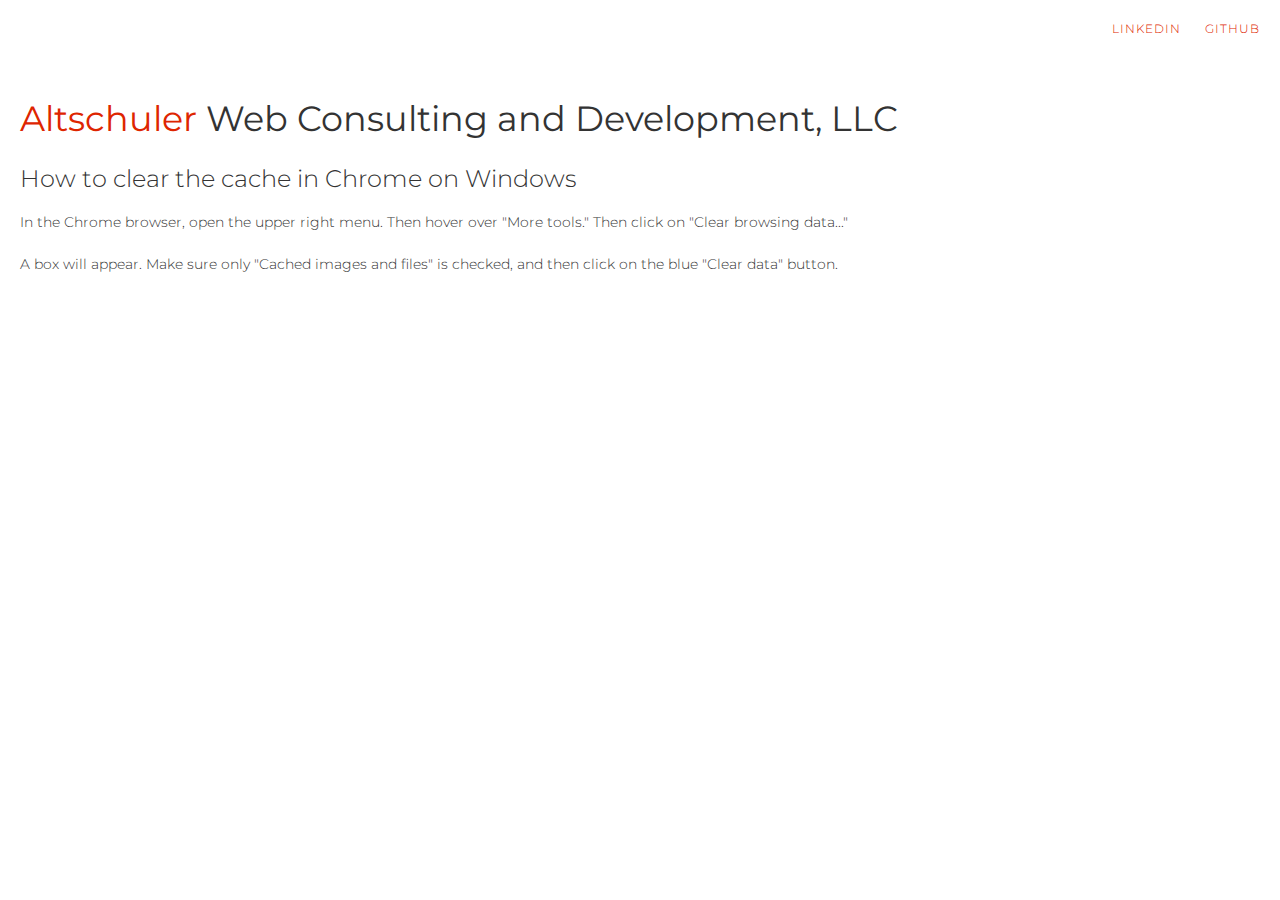
<file: how-to-clear-cache-in-chrome-on-windows/index.html>
<!DOCTYPE html>
<html lang="en-US">
<head>
	<meta http-equiv="Content-Type" content="text/html; charset=UTF-8">

	<meta name="viewport" content="width=device-width, initial-scale=1">

	<title>Altschuler Web Consulting & Development, LLC</title>
	<link rel="stylesheet" href="../css/style.css" type="text/css" media="all">
	<link href="https://fonts.googleapis.com/css?family=Montserrat:300,400,700" rel="stylesheet">
</head>

<body>
	<header role="banner">
		<div class="container">
			<nav role="navigation">
				<div>
					<ul aria-expanded="false">
						<li><a href="https://www.linkedin.com/in/josiahaltschuler/" target="_blank">LinkedIn</a></li>
						<li><a href="https://github.com/josiahaltschuler" target="_blank">GitHub</a></li>
					</ul>
				</div>
			</nav>
		</div>
	</header>
	
	<div class="container">
		<article>
			<h1 class="intro">
				<a href=".."><span class="red">Altschuler</span> Web Consulting and Development, LLC</a>
			</h1>
		</article>
				
		<h2>How to clear the cache in Chrome on Windows</h2>

		<p>In the Chrome browser, open the upper right menu. Then hover over "More tools." Then click on "Clear browsing data..."</p>
	  <p>A box will appear. Make sure only "Cached images and files" is checked, and then click on the blue "Clear data" button.</p>

		<div class="clear"></div>
	</div><!-- .container -->
</body>
</html>
</file>
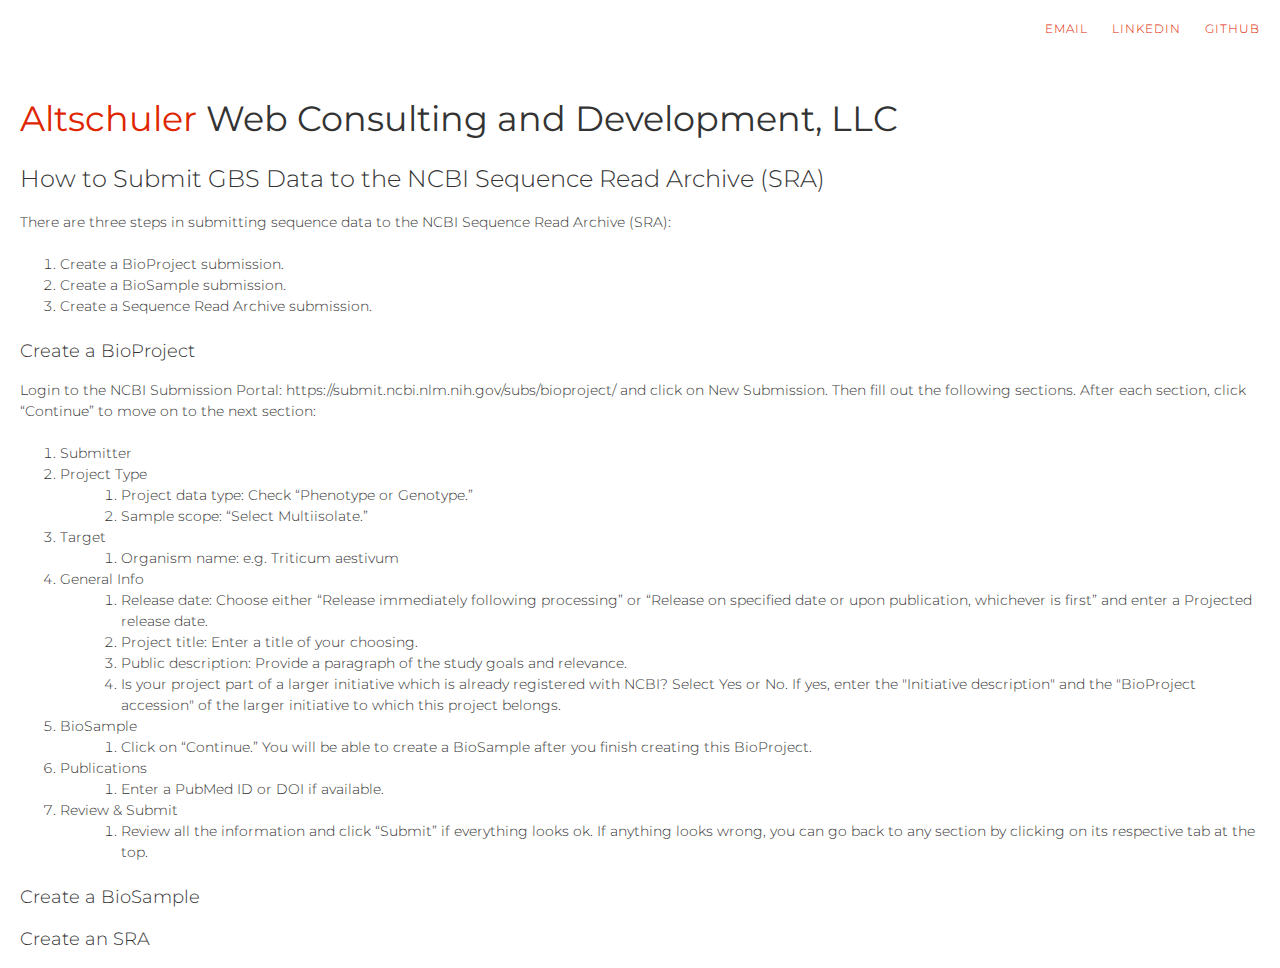
<file: tutorials/how-to-submit-gbs-data-to-the-ncbi-sequence-read-archive-sra/index.html>
<!DOCTYPE html>
<html lang="en-US">
  <head>
    <!-- Global site tag (gtag.js) - Google Analytics -->
    <script async src="https://www.googletagmanager.com/gtag/js?id=UA-3525542-29"></script>
    <script>
      window.dataLayer = window.dataLayer || [];
      function gtag() {
        dataLayer.push(arguments);
      }
      gtag("js", new Date());

      gtag("config", "UA-3525542-29");
    </script>

    <meta http-equiv="Content-Type" content="text/html; charset=UTF-8" />

    <meta name="viewport" content="width=device-width, initial-scale=1" />

    <title>Altschuler Web Consulting & Development, LLC</title>
    <link rel="stylesheet" href="../../css/style.css" type="text/css" media="all" />
    <link href="https://fonts.googleapis.com/css?family=Montserrat:300,400,700" rel="stylesheet" />
  </head>

  <body>
    <header role="banner">
      <div class="container">
        <nav role="navigation">
          <div>
            <ul aria-expanded="false">
              <li><a href="mailto:josiah.altschuler@gmail.com">Email</a></li>
              <li><a href="https://www.linkedin.com/in/josiahaltschuler/" target="_blank">LinkedIn</a></li>
              <li><a href="https://github.com/josiahaltschuler" target="_blank">GitHub</a></li>
            </ul>
          </div>
        </nav>
      </div>
    </header>

    <div class="container">
      <h1 class="intro"><span class="red">Altschuler</span> Web Consulting and Development, LLC</h1>
      <h2>How to Submit GBS Data to the NCBI Sequence Read Archive (SRA)</h2>
        
      <p>There are three steps in submitting sequence data to the NCBI Sequence Read Archive (SRA):</p>

      <ol>
        <li>Create a BioProject submission.</li>
        <li>Create a BioSample submission.</li>
        <li>Create a Sequence Read Archive submission.</li>
      </ol>
        
      <h3>Create a BioProject</h3>

      <p>Login to the NCBI Submission Portal: https://submit.ncbi.nlm.nih.gov/subs/bioproject/ and click on New Submission. Then fill out the following sections. After each section, click “Continue” to move on to the next section:</p>

      <ol>
        <li>Submitter</li>
        <li>Project Type
          <ol>
            <li>Project data type: Check “Phenotype or Genotype.”</li>
            <li>Sample scope: “Select Multiisolate.”</li>
          </ol>
         </li>
        <li>Target
          <ol>
            <li>Organism name: e.g. Triticum aestivum</li>
          </ol>
         </li>
        <li>General Info
          <ol>
            <li>Release date: Choose either “Release immediately following processing” or “Release on specified date or upon publication, whichever is first” and enter a Projected release date.</li>
            <li>Project title: Enter a title of your choosing.</li>
            <li>Public description: Provide a paragraph of the study goals and relevance.</li>
            <li>Is your project part of a larger initiative which is already registered with NCBI? Select Yes or No. If yes, enter the "Initiative description" and the "BioProject accession" of the larger initiative to which this project belongs.</li>
          </ol>
         </li>
        <li>BioSample
          <ol>
            <li>Click on “Continue.” You will be able to create a BioSample after you finish creating this BioProject.</li>
          </ol>
        </li>
        <li>Publications
          <ol>
            <li>Enter a PubMed ID or DOI if available.</li>
          </ol>
        </li>
        <li>Review & Submit
          <ol>
            <li>Review all the information and click “Submit” if everything looks ok. If anything looks wrong, you can go back to any section by clicking on its respective tab at the top.</li>
          </ol>
        </li>
      </ol>
      
      <h3>Create a BioSample</h3>
      
      <h3>Create an SRA</h3>
    </div>
    <!-- .container -->
  </body>
</html>
</file>
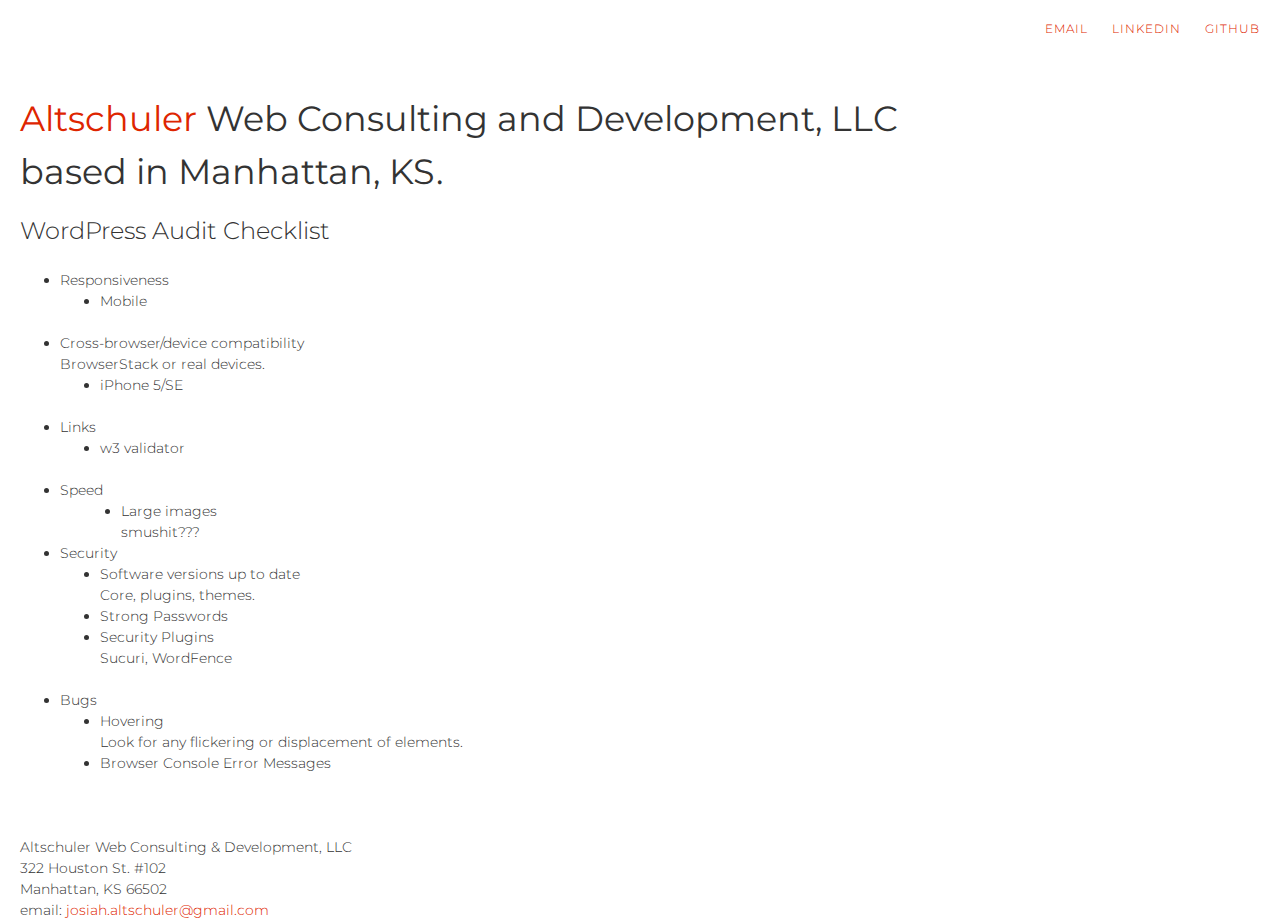
<file: references/wordpress/wordpress-audit-checklist/index.html>
<!DOCTYPE html>
<html lang="en-US">
<head>
	<meta http-equiv="Content-Type" content="text/html; charset=UTF-8">

	<meta name="viewport" content="width=device-width, initial-scale=1">

	<title>Altschuler Web Consulting & Development, LLC</title>
	<link rel="stylesheet" href="../../../css/style.css" type="text/css" media="all">
	<link href="https://fonts.googleapis.com/css?family=Montserrat:300,400,700" rel="stylesheet">
</head>

<body>
	<header role="banner">
		<div class="container">
			<nav role="navigation">
				<div>
					<ul aria-expanded="false">
						<li><a href="mailto:josiah.altschuler@gmail.com">Email</a>
						<li><a href="https://www.linkedin.com/in/josiahaltschuler/" target="_blank">LinkedIn</a></li>
						<li><a href="https://github.com/josiahaltschuler" target="_blank">GitHub</a></li>
					</ul>
				</div>
			</nav>
		</div>
	</header>
	
	<div class="container">
		<article>
			<h1 class="intro">
					<span class="red">Altschuler</span>
					Web Consulting and Development, LLC<br>
					based in Manhattan, KS.<br>
			</h1>
		</article>

		<h2>WordPress Audit Checklist</h2>
	
		<p>
			<ul>
        <li>Responsiveness</li>
          <ul>
            <li>Mobile</li>
          </ul>
        <li>
          Cross-browser/device compatibility
          <br>BrowserStack or real devices.
        </li>
          <ul>
            <li>iPhone 5/SE</li>
          </ul>
        <li>Links</li>
          <ul>
            <li>w3 validator</li>
          </ul>
        <li>Speed
          <ul>
            <li>
              Large images
              <br>smushit???
            </li>
          </ul>
        </li>
        <li>Security</li>
          <ul>
            <li>
              Software versions up to date
              <br>Core, plugins, themes.
            </li>
            <li>Strong Passwords</li>
            <li>
              Security Plugins
              <br>Sucuri, WordFence
            </li>
          </ul>
        <li>Bugs</li>
          <ul>
            <li>
              Hovering
              <br>Look for any flickering or displacement of elements.
            </li>
            <li>Browser Console Error Messages</li>
          </ul>
      </ul>
    </p>
	</div><!-- .container -->

	<br><br>

	<footer role="contentinfo">
		<div class="container">
			<div>
				Altschuler Web Consulting & Development, LLC<br>
				322 Houston St. #102<br>
				Manhattan, KS 66502<br>
				email: <a href="mailto:josiah.altschuler@gmail.com">josiah.altschuler@gmail.com</a>
			</div>
		</div>
	</footer>
</body>
</html>
</file>
<file: css/style.css>
/*
Normalizing styles have been helped along thanks to the fine work of
Nicolas Gallagher and Jonathan Neal http://necolas.github.com/normalize.css/
*/

/*--------------------------------------------------------------
>>> TABLE OF CONTENTS:
----------------------------------------------------------------
# Normalize
# Typography
# Elements
# Forms
# Navigation
	## Links
	## Menus
# Accessibility
# Alignments
# Clearings
# Widgets
# Content
    ## Posts and pages
	## Asides
	## Comments
# Infinite scroll
# Media
	## Captions
	## Galleries
--------------------------------------------------------------*/

/*--------------------------------------------------------------
# Normalize
--------------------------------------------------------------*/

html {
	font-family: "Open Sans", sans-serif;
	-webkit-text-size-adjust: 100%;
	-ms-text-size-adjust: 100%;
}

body {
	margin: 0;
}

article, aside, details, figcaption, figure, footer, header, main, menu, nav, section, summary {
	display: block;
}

article::before, article::after {
	content: "";
	display: table;
}

article::before, article::after {
	content: "";
	display: table;
}

article::after {
	clear: both;
}

audio, canvas, progress, video {
	display: inline-block;
	vertical-align: baseline;
}

audio:not([controls]) {
	display: none;
	height: 0;
}

[hidden], template {
	display: none;
}

a {
	background-color: transparent;
}

a:active, a:hover {
	outline: 0;
}

abbr[title] {
	border-bottom: 1px dotted;
}

b, strong {
	font-weight: bold;
}

dfn {
	font-style: italic;
}

h1 {
	font-size: 2em;
	margin: 0.67em 0;
}

mark {
	background: #ff0;
	color: #000;
}

small {
	font-size: 80%;
}

sub, sup {
	font-size: 75%;
	line-height: 0;
	position: relative;
	vertical-align: baseline;
}

sup {
	top: -0.5em;
}

sub {
	bottom: -0.25em;
}

img {
	border: 0;
}

svg:not(:root) {
	overflow: hidden;
}

figure {
	margin: 1em 40px;
}

hr {
	box-sizing: content-box;
	height: 0;
}

pre {
	overflow: auto;
}

code, kbd, pre, samp {
	font-family: monospace, monospace;
	font-size: 1em;
}

button, input, optgroup, select, textarea {
	color: inherit;
	font: inherit;
	margin: 0;
}

button {
	overflow: visible;
}

button, select {
	text-transform: none;
}

button, html input[type="button"], input[type="reset"], input[type="submit"] {
	-webkit-appearance: button;
	cursor: pointer;
}

button[disabled], html input[disabled] {
	cursor: default;
}

button::-moz-focus-inner, input::-moz-focus-inner {
	border: 0;
	padding: 0;
}

input {
	line-height: normal;
}

input[type="checkbox"], input[type="radio"] {
	box-sizing: border-box;
	padding: 0;
}

input[type="number"]::-webkit-inner-spin-button, input[type="number"]::-webkit-outer-spin-button {
	height: auto;
}

input[type="search"] {
	-webkit-appearance: textfield;
	box-sizing: content-box;
}

input[type="search"]::-webkit-search-cancel-button, input[type="search"]::-webkit-search-decoration {
	-webkit-appearance: none;
}

fieldset {
	border: 1px solid #c0c0c0;
	margin: 0 2px;
	padding: 0.35em 0.625em 0.75em;
}

legend {
	border: 0;
	padding: 0;
}

textarea {
	overflow: auto;
}

optgroup {
	font-weight: bold;
}

table {
	border-collapse: collapse;
	border-spacing: 0;
}

td, th {
	padding: 0;
}

/*--------------------------------------------------------------
# Typography
--------------------------------------------------------------*/

body, button, input, select, textarea {
	color: #333333;
	font-size: 14px;
	font-weight: 300;
	line-height: 1.5;
	font-family: "Montserrat", sans-serif;
}

h1, h2, h3, h4, h5, h6 {
	margin: 0 0 15px;
}

h1, h1 a, h1 a:visited, h2, h2 a, h2 a:visited {
	clear: both;
	font-weight: 400;
	color: #333333;
}

h1 a:hover, h1 a:focus, h2 a:hover, h2 a:focus, h3 a:hover, h3 a:focus, h4 a:hover, h4 a:focus, h5 a:hover, h5 a:focus, h6 a:hover, h6 a:focus {
	text-decoration: underline;
	color: #333333;
}

h1.intro {
	font-family: "Montserrat", sans-serif;
	font-size: 35px;
	float: left;
}

h1.intro a {
	font-family: "Montserrat", sans-serif;
	font-size: 35px;
	/* line-height: 1; */
	/* color: #de2500; */
	text-decoration: none;
	transition: all 0.5s ease 0s;
}



@media screen and (max-width: 600px) {
	h1.intro {
		font-size: 24px;
		margin: 1em 0 0.5em;
	}
}

@media screen and (max-width: 600px) {
	h1.site-title a {
		font-size: 22px;
	}
}

h1.site-title a:visited {
	color: #de2500;
}

h1.site-title a:hover, h1.site-title a:focus, h1.site-title a:active {
	color: #ff4f24;
}

h2 {
	font-weight: 300;
	font-size: 24px;
	font-family: "Montserrat", sans-serif;
}

@media screen and (max-width: 600px) {
	h2 {
		font-size: 22px;
	}
}

h3 {
	font-weight: 300;
	font-size: 18px;
}

h4 {
	font-weight: 300;
	margin: 1.7em 0 0.3em;
	font-size: 14px;
}

p {
	margin: 0 0 1.5em;
	font-size: 14px;
	font-weight: 300;
}

.red {
	color: #de2500;
}

/* @media screen and (max-width: 600px) {
	p {
		line-height: 22px;
		font-weight: 300;
	}
} */

dfn, cite, em, i {
	font-style: italic;
	font-weight: 300;
}

blockquote {
	margin: 0 1.5em;
}

address {
	margin: 0 0 1.5em;
}

pre {
	background: #eee;
	font-family: "Courier 10 Pitch", Courier, monospace;
	font-size: 15px;
	font-size: 0.9375rem;
	line-height: 1.6;
	margin-bottom: 1.6em;
	max-width: 100%;
	overflow: auto;
	padding: 1.6em;
}

code, kbd, tt, var {
	font-family: Monaco, Consolas, "Andale Mono", "DejaVu Sans Mono", monospace;
	font-size: 15px;
	font-size: 0.9375rem;
}

abbr, acronym {
	border-bottom: 1px dotted #666;
	cursor: help;
}

mark, ins {
	background: #fff9c0;
	text-decoration: none;
}

big {
	font-size: 125%;
}

/* @media screen and (max-width: 1000px) {
	br {
		display: none;
	}
} */

.column {
	float: left;
	padding: 0 20px;
	/* width: 100%; */
}


#all-hashtags.column {
	padding-left: 0;
	width: 10%;
}

#titles.column {
	/* padding-right: 0; */
	width: 20%;
}

#code.column {
	padding-right: 0;
	width: 70%;
}


@media screen and (max-width: 600px) {
	.column {
		float: none;
		width: 100%;
		padding: 0;
	}	
}


/*--------------------------------------------------------------
# Elements
--------------------------------------------------------------*/

html {
	box-sizing: border-box;
}

*, *:before, *:after {
	/* Inherit box-sizing to make it easier to change the property for components that leverage other behavior; see http://css-tricks.com/inheriting-box-sizing-probably-slightly-better-best-practice/ */
	box-sizing: inherit;
}

body {
	background-color: #ffffff;
}

.container {
	margin: 0 auto;
	max-width: 1290px;
	width: 100%;
}

@media screen and (max-width: 1290px) {
	.container {
		padding: 0 20px;
	}
}

header {
	margin-bottom: 55px;
}

@media screen and (max-width: 600px) {
	header {
		margin-bottom: 0;
	}
}

blockquote:before, blockquote:after, q:before, q:after {
	content: "";
}

blockquote, q {
	quotes: "" "";
}

hr {
	background-color: #ccc;
	border: 0;
	height: 1px;
	margin-bottom: 1.5em;
}

ul, ol {
	margin: 0 0 1.5em 0;
}

ul {
	list-style: disc;
}

ol {
	list-style: decimal;
}

li>ul, li>ol {
	margin-bottom: 0;
	margin-left: 1.5em;
}

/*--------------------------------------------------------------
## Links
--------------------------------------------------------------*/

a {
	color: #de2500;
	text-decoration: none;
	transition: all 0.5s ease 0s;
	word-wrap: break-word;
}

a:visited {
	color: #de2500;
}

a:hover, a:focus, a:active {
	color: #ff4f24;
}

a:focus {
	outline: thin dotted;
}

a:hover, a:active {
	outline: 0;
}

/*--------------------------------------------------------------
## Menus
--------------------------------------------------------------*/

nav {
	float: right;
	padding-top: 20px;
}

@media screen and (max-width: 600px) {
	nav {
		padding-top: 1px;
		float: none;
		clear: both;
	}
	nav a i {
		font-size: 1.8em;
	}
	header {
		padding: 10px 0;
	}
}

nav ul {
	list-style: none;
	margin: 0;
	padding-left: 0;
}

nav li {
	float: left;
	position: relative;
	padding: 0 12px;
}

nav li.current_page_item a {
	color: #ffffff;
}

nav li:first-of-type {
	padding-left: 0;
}

nav li:last-of-type {
	padding-right: 0;
}

nav a {
	display: block;
	text-decoration: none;
	color: #de2500;
	font-family: "Montserrat", sans-serif;
	font-size: 12px;
	letter-spacing: 1px;
	transition: all 0.5s ease 0s;
	text-transform: uppercase;
}

nav a:hover {
	color: #888;
}

/*--------------------------------------------------------------
# Accessibility
--------------------------------------------------------------*/

/* Text meant only for screen readers. */

.screen-reader-text {
	clip: rect(1px, 1px, 1px, 1px);
	position: absolute !important;
	height: 1px;
	width: 1px;
	overflow: hidden;
}

.screen-reader-text:hover, .screen-reader-text:active, .screen-reader-text:focus {
	background-color: #f1f1f1;
	border-radius: 3px;
	box-shadow: 0 0 2px 2px rgba(0, 0, 0, 0.6);
	clip: auto !important;
	color: #21759b;
	display: block;
	font-size: 14px;
	font-size: 0.875rem;
	font-weight: bold;
	height: auto;
	left: 5px;
	line-height: normal;
	padding: 15px 23px 14px;
	text-decoration: none;
	top: 5px;
	width: auto;
	z-index: 100000;
	/* Above WP toolbar. */
}


/*--------------------------------------------------------------
# Clearings
--------------------------------------------------------------*/

.clear:before, .clear:after, .entry-content:before, .entry-content:after, .comment-content:before, .comment-content:after, header:before, header:after, .site-content:before, .site-content:after, footer:before, footer:after {
	content: "";
	display: table;
}

.clear:after, .entry-content:after, .comment-content:after, header:after, .site-content:after, footer:after {
	clear: both;
}

.gist {
	padding-bottom: 22px;
}
</file>
